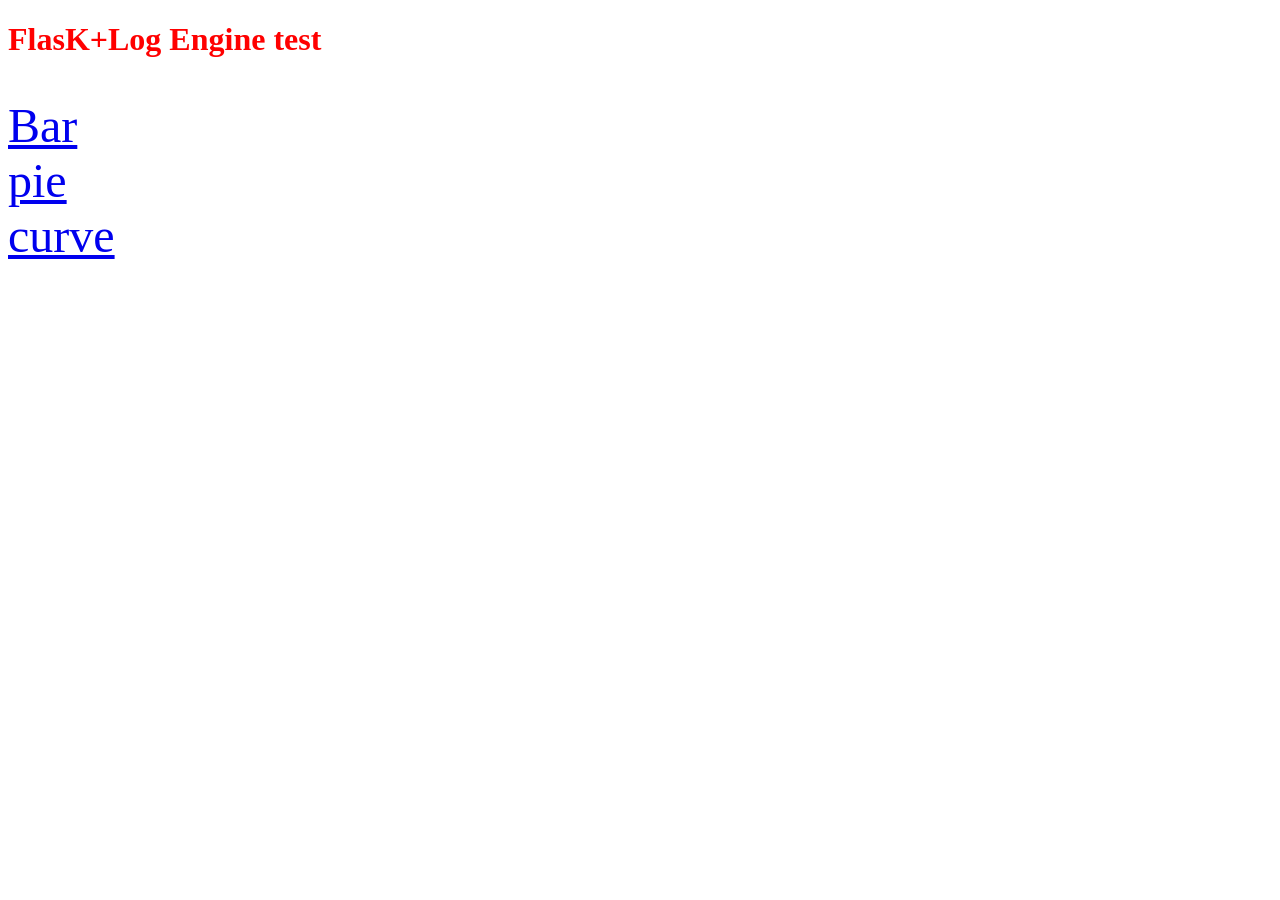
<file: mylogs_engine/report_flask/views/index.html>
<!DOCTYPE html>
<html lang="en">
<head>
    <meta charset="UTF-8">
    <title></title>
</head>
<body>

<font color="red">
<h1 >FlasK+Log Engine test</h1><br>
<font size="20px" color="blue">
<a href="/bar"> Bar </a><br>
<a href="/pie"> pie </a><br>
<a href="/curve"> curve </a><br>

</body>
</html>
</file>
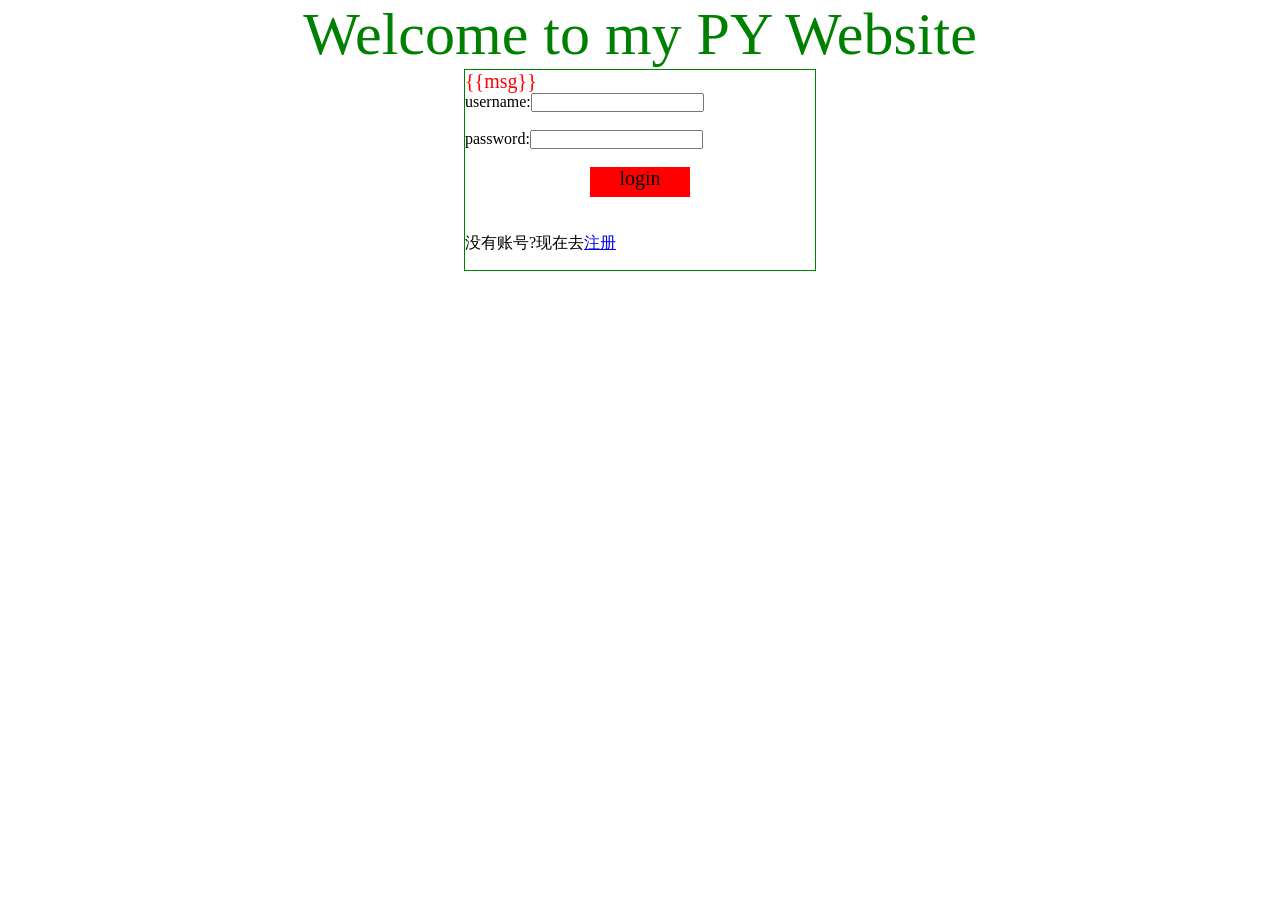
<file: py_website/views/login.html>
<!DOCTYPE html>
<html lang="en">
<head>
    <meta charset="UTF-8">
    <title></title>
    <style>
     body ,* {
        margin:0 auto;
        padding:0;
    }
    #base{
        width:350px;
        height:200px;
        border:1px solid green;
        overflow:hidden;
        }
    #title{
        text-align:center;
        overflow:hidden;
        }
    .bn{
        background-color:red;
        width:100px;
        height:30px;
        font-size:20px;
        color:black;
        text-align:center;
        }
    .msg{
        color:red;
        font-size:20px;
    }
    #titile{
        color:green;
        text-align:center;
        font-size:60px;
     }
</style>
<script>
    function myclick(){
        //alert('aa');
        document.all.fm.submit();
    }

</script>
</head>
<body>
<div id="titile"><span id="subject">Welcome to my PY Website</span><br></div>

<div id="base">
<span class="msg">{{msg}}</span>
<form id="fm" method="post">
    <input type="hidden" name="second" value="1">

    username:<input type="text" name="cname"><br><br>
    password:<input type="text" name="cpwd"><br><br>

    <div class="bn" onclick="myclick()">login</div>
    <div class="title"></div><br><br>
        没有账号?现在去<a href="views/regist.html">注册</a>
</form>
</div>

</body>
</html>
</file>
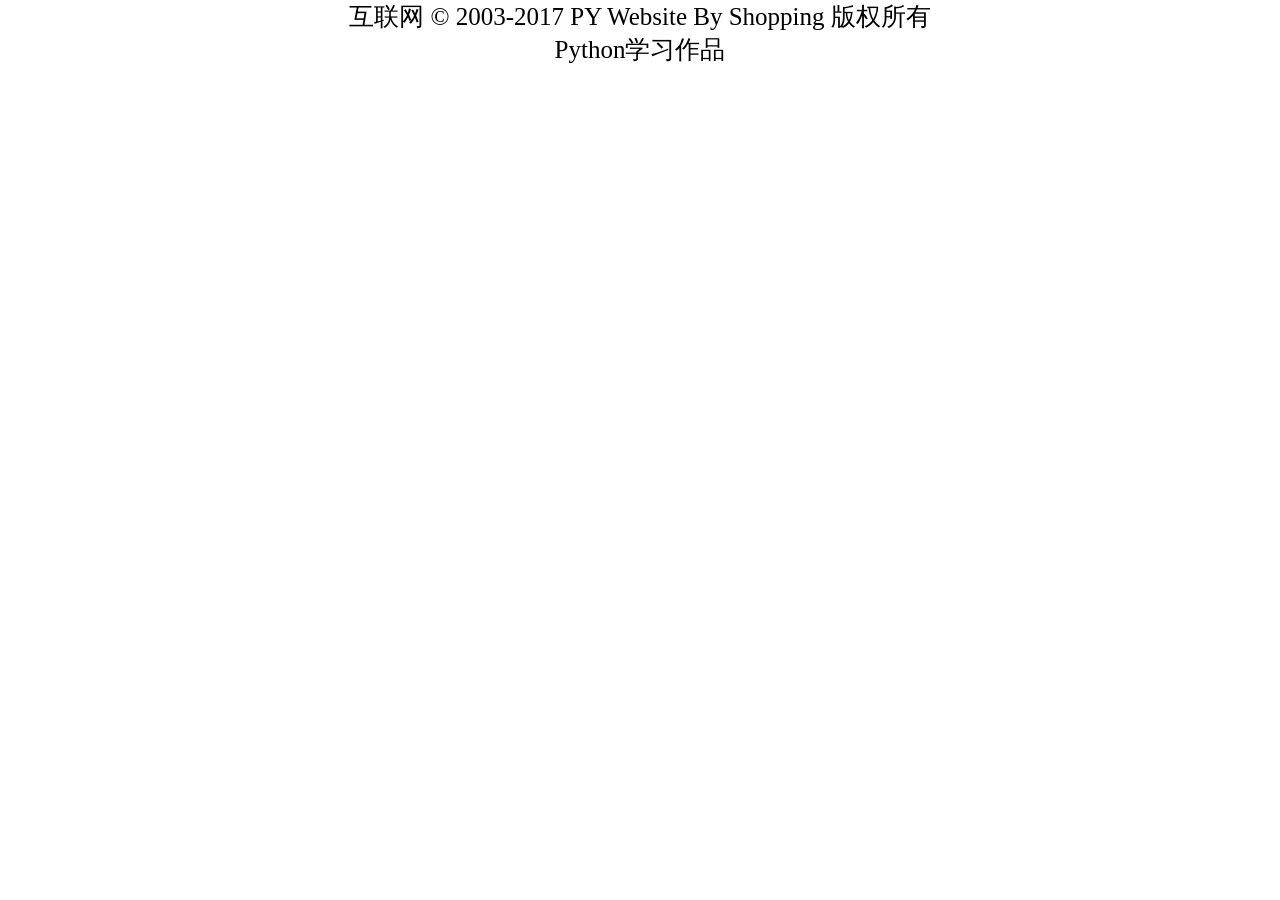
<file: py_website/views/product_foot.html>
<!DOCTYPE html>
<html lang="en">
<head>
    <meta charset="UTF-8">
    <title></title>
</head>
<style>
    body,*{
        margin:0px auto;
        padding:0px;
    }
    .foot{
        width:800px;
        height:25px;
        color:black;
        font-size:25px;
        text-align:center;
    }
</style>
<body>

<div class="foot">
        互联网 © 2003-2017 PY Website By Shopping 版权所有<br>
Python学习作品
</div>

</body>
</html>
</file>
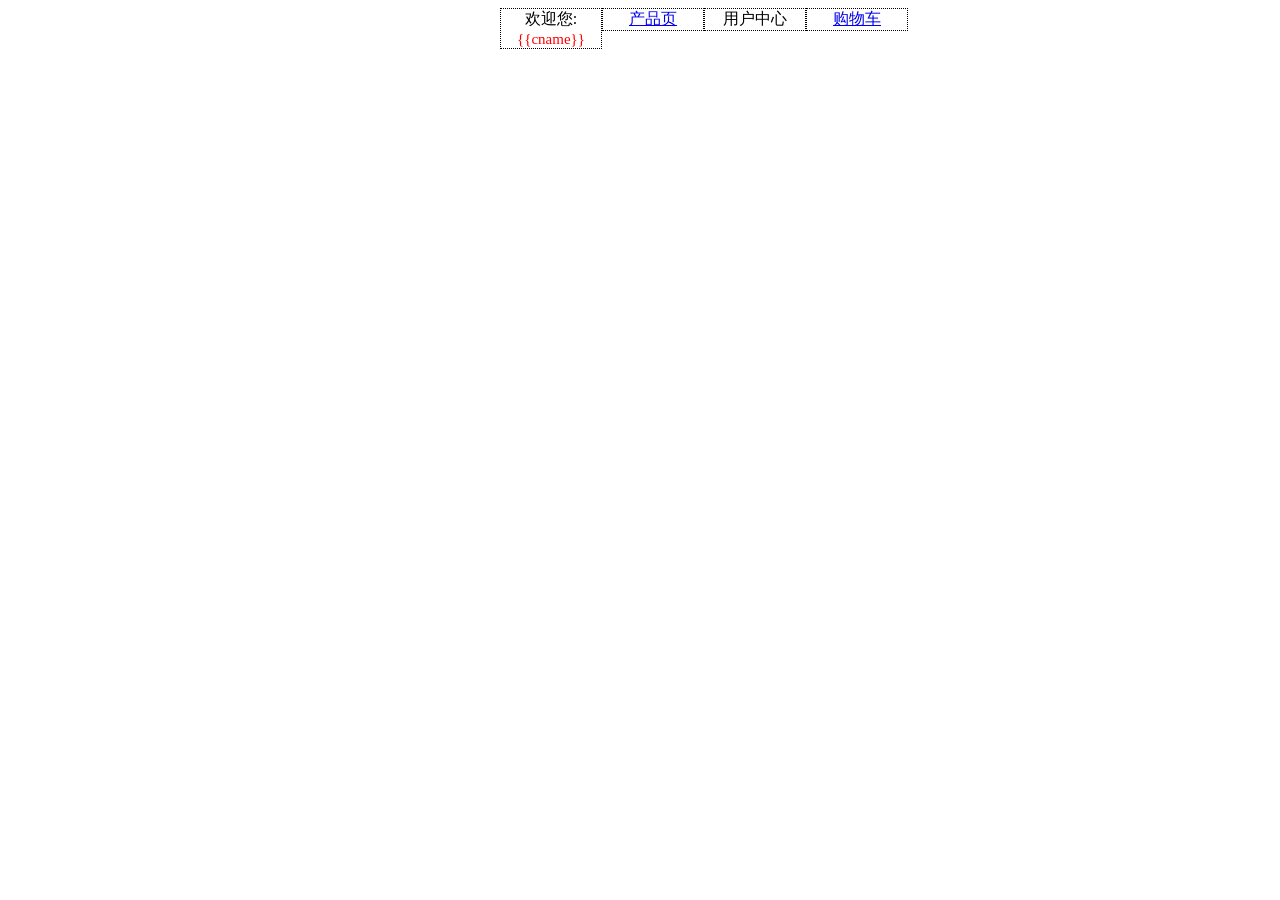
<file: py_website/views/product_top.html>
<!DOCTYPE html>
<html lang="en">
<head>
    <meta charset="UTF-8">
    <title></title>
</head>
<style>
    .head2 {
        margin: 0 auto;
        height: 20px;
        margin: 0px;
        width:900px;

        #border: 1px solid red;
    }

    .user2 {
        color: red;
        font-size: 15px;
    }

    .bn {
        width: 100px;
        border: 1px dotted black;
        text-align: center;
        float: right;
    }

</style>
<script>
    $(function () {
        $("#cart").click(
                function () {
                    window.location.href = "/cart/list";
                }
        );
    });
</script>
<body>

<div class="list">

    <div class="head2">
        <div class="bn" id="cart"><a href="/cart/list">购物车</a></div>
        <div class="bn">用户中心</div>
        <div class="bn"><a href="/product/list">产品页</a></div>
        <div class="bn">
            欢迎您:<span class="user2">{{cname}}</span>
        </div>
    </div>
</div>

</body>
</html>
</file>
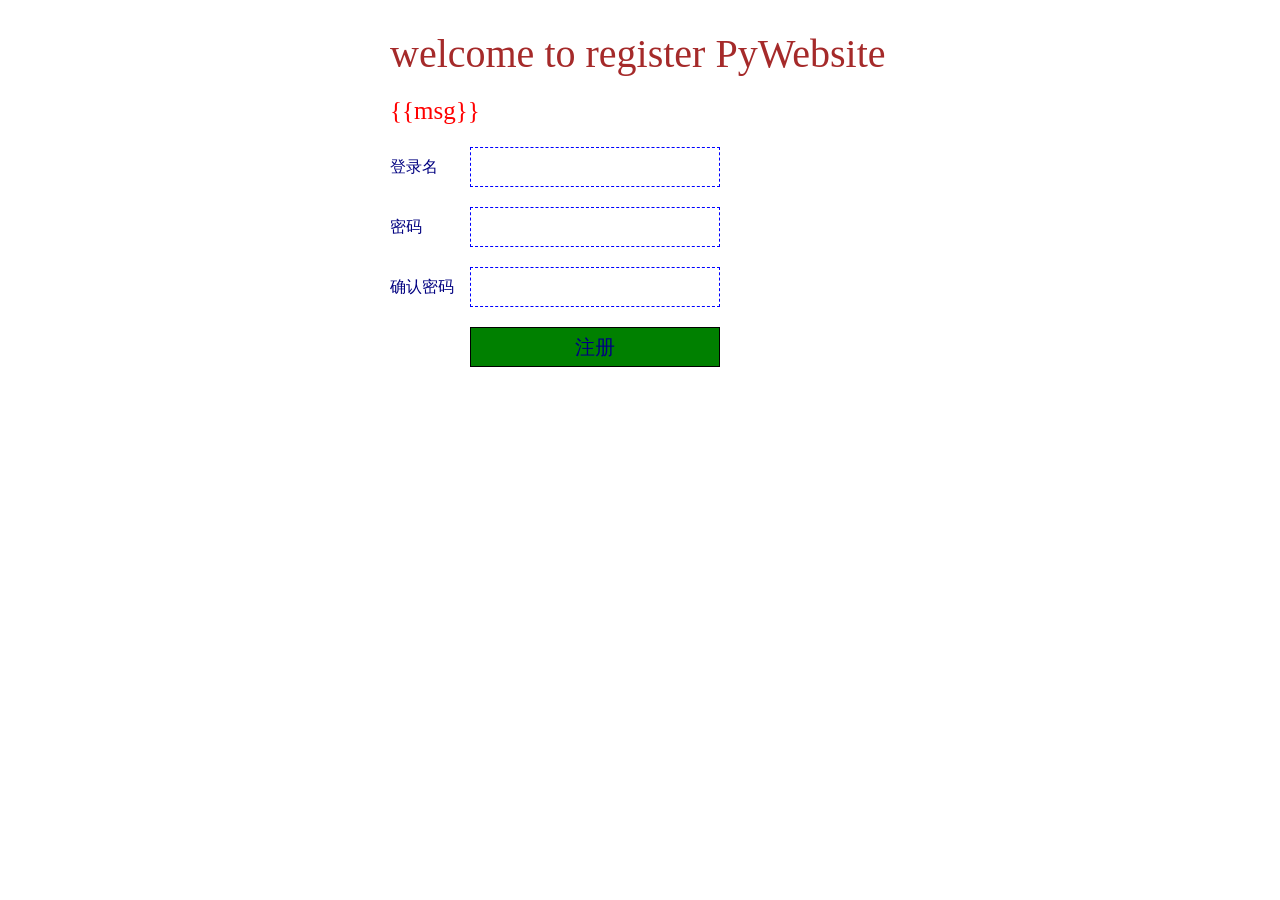
<file: py_website/views/regist.html>
<html>
<head>
    <meta charset="utf-8"/>
    <title>register-pywebsite</title>
    <style>

        * {
            margin: 10px auto;
            color: navy;
        }

        .main {
            margin: 0 auto;
            width: 500px;
        }

        .title {
            float: left;
            width: 80px;
            height: 40px;
            line-height: 40px;
        }

        .tx {
            float: left;
            width: 250px;
            height: 40px;
            border: 1px dashed blue;
            font-size: 20px;
            color: green;
        }

        .bn {
            float: left;
            width: 250px;
            height: 40px;
            border: 1px solid black;
            font-size: 20px;
            background-color: green;
        }
        .head{
            float: left;
            color: brown;
            font-size: 40px;
        }

        .msg {
            float: left;
            width: 100%;
            height: 30px;
            font-size: 25px;
            color: red;
        }

    </style>
</head>

<body>

<form action="/regist">
    <div class="main">
        <div class="head" s>welcome to register PyWebsite</div><div style="clear: both"></div>
        <div class="msg" s>{{msg}}</div><div style="clear: both"></div>
        <div class="title">登录名</div>
        <input class="tx" type="text" value="" name="cname">
        <div style="clear: both"></div>

        <div class="title">密码</div>
        <input class="tx" type="password" value="" name="cpwd">
        <div style="clear: both"></div>

        <div class="title">确认密码</div>
        <input class="tx" type="password" value="" name="cpwd2">
        <div style="clear: both"></div>

        <div class="title"></div>
        <input class="bn" type="submit" value="注册">
    </div>
</form>
</body>
</html>
</file>
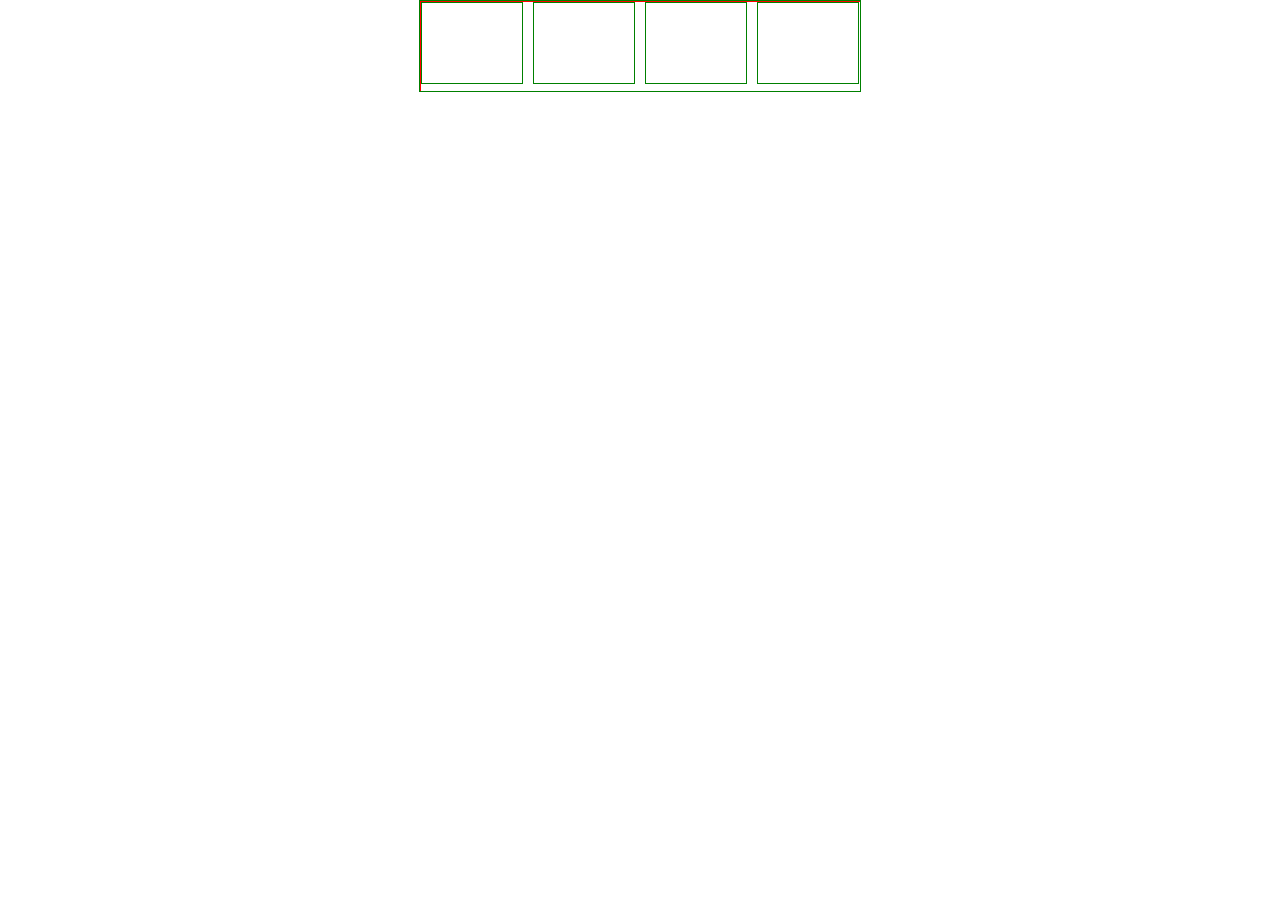
<file: py_website/views/test.html>
<!DOCTYPE html>
<html lang="en">
<head>
    <meta charset="UTF-8">
    <title></title>
</head>
<body>
<style>
    body ,* {
        margin:0 auto;
        panding:0;
    }
    .d1{
        width:500px;
        height:100px;
        border:1px solid red;
    }
    .d0{
        width:440px;
        height:90px;
        border:1px solid green;
        overflow:hidden;
    }
    .son{
        width:100px;
        height:80px;
        border:1px solid green;
        float:left;
        margin-right:10px;
    }
</style>

<div class="d0">
    <div class="d1">
        <div class="son"></div>
        <div class="son"></div>
        <div class="son"></div>
        <div class="son"></div>
    </div>

</div>

</body>
</html>
</file>
